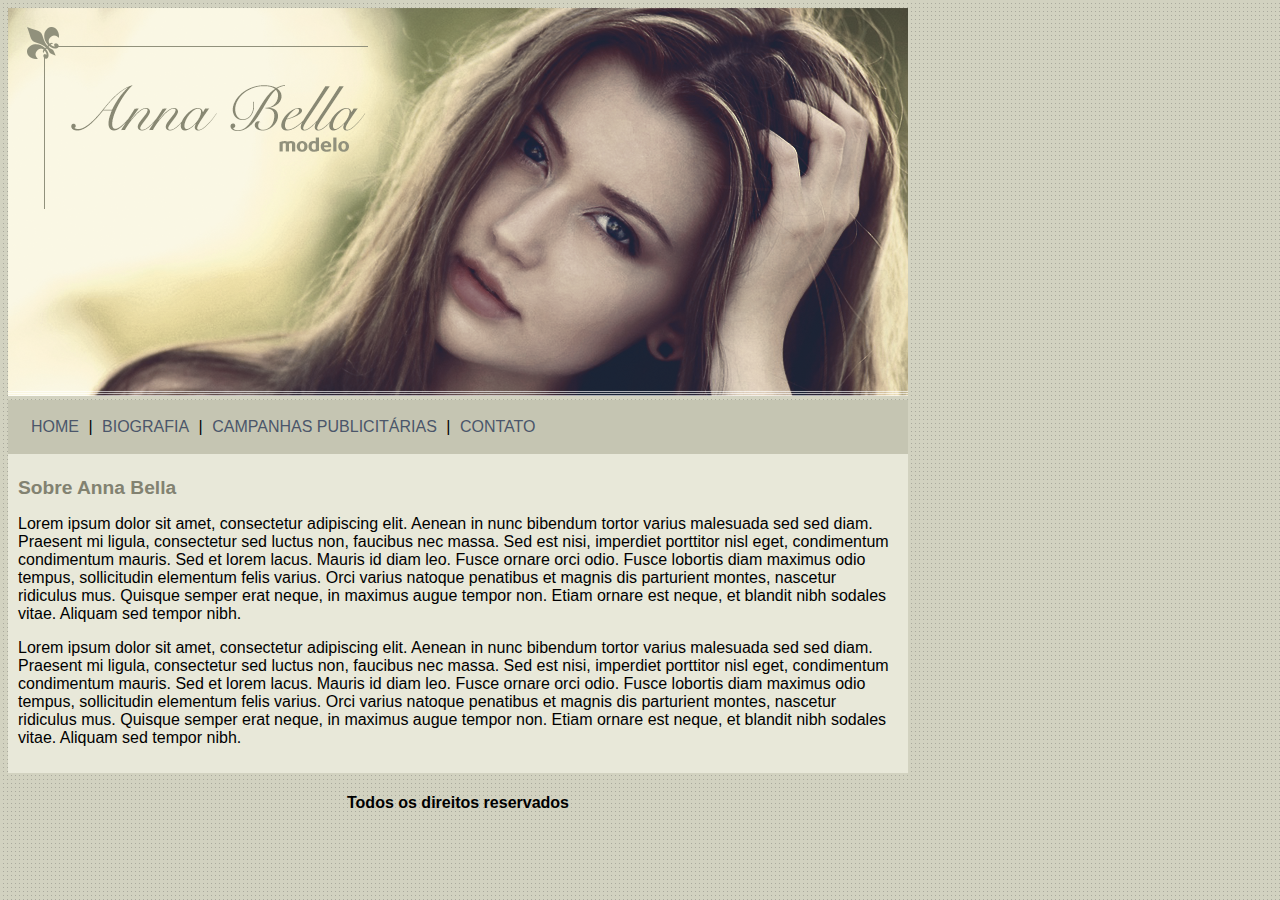
<file: index.html>
<!DOCTYPE html>
<html>
<head>
	<title>Anna Bella-Oficial</title>
	<meta charset="utf-8">

	<link rel="stylesheet" type="text/css" href="estilo.css">

</head>
<body>
	
	<div id="principal">

		<img src="imagens/capa.png">

	</div>
			<div id="paginas">

			<a href="index.html">HOME</a> |
			<a href="biografia.html">BIOGRAFIA</a> |
			<a href="campanhas-publicitárias.html">CAMPANHAS PUBLICITÁRIAS</a> |
			<a href="contato.html">CONTATO</a>

			</div>  
	</div>	
	<div id="conteudo">

		<h1>Sobre Anna Bella</h1>

		<p>
          Lorem ipsum dolor sit amet, consectetur adipiscing elit. Aenean in nunc bibendum tortor varius malesuada sed sed diam. Praesent mi ligula, consectetur sed luctus non, faucibus nec massa. Sed est nisi, imperdiet porttitor nisl eget, condimentum condimentum mauris. Sed et lorem lacus. Mauris id diam leo. Fusce ornare orci odio. Fusce lobortis diam maximus odio tempus, sollicitudin elementum felis varius. Orci varius natoque penatibus et magnis dis parturient montes, nascetur ridiculus mus. Quisque semper erat neque, in maximus augue tempor non. Etiam ornare est neque, et blandit nibh sodales vitae. Aliquam sed tempor nibh.
		</p>

		<p>
          Lorem ipsum dolor sit amet, consectetur adipiscing elit. Aenean in nunc bibendum tortor varius malesuada sed sed diam. Praesent mi ligula, consectetur sed luctus non, faucibus nec massa. Sed est nisi, imperdiet porttitor nisl eget, condimentum condimentum mauris. Sed et lorem lacus. Mauris id diam leo. Fusce ornare orci odio. Fusce lobortis diam maximus odio tempus, sollicitudin elementum felis varius. Orci varius natoque penatibus et magnis dis parturient montes, nascetur ridiculus mus. Quisque semper erat neque, in maximus augue tempor non. Etiam ornare est neque, et blandit nibh sodales vitae. Aliquam sed tempor nibh.
		</p>
	</div>

	<div id="rodape">

	<h4>Todos os direitos reservados</h4>

	</div>
</body>
</html>
</file>
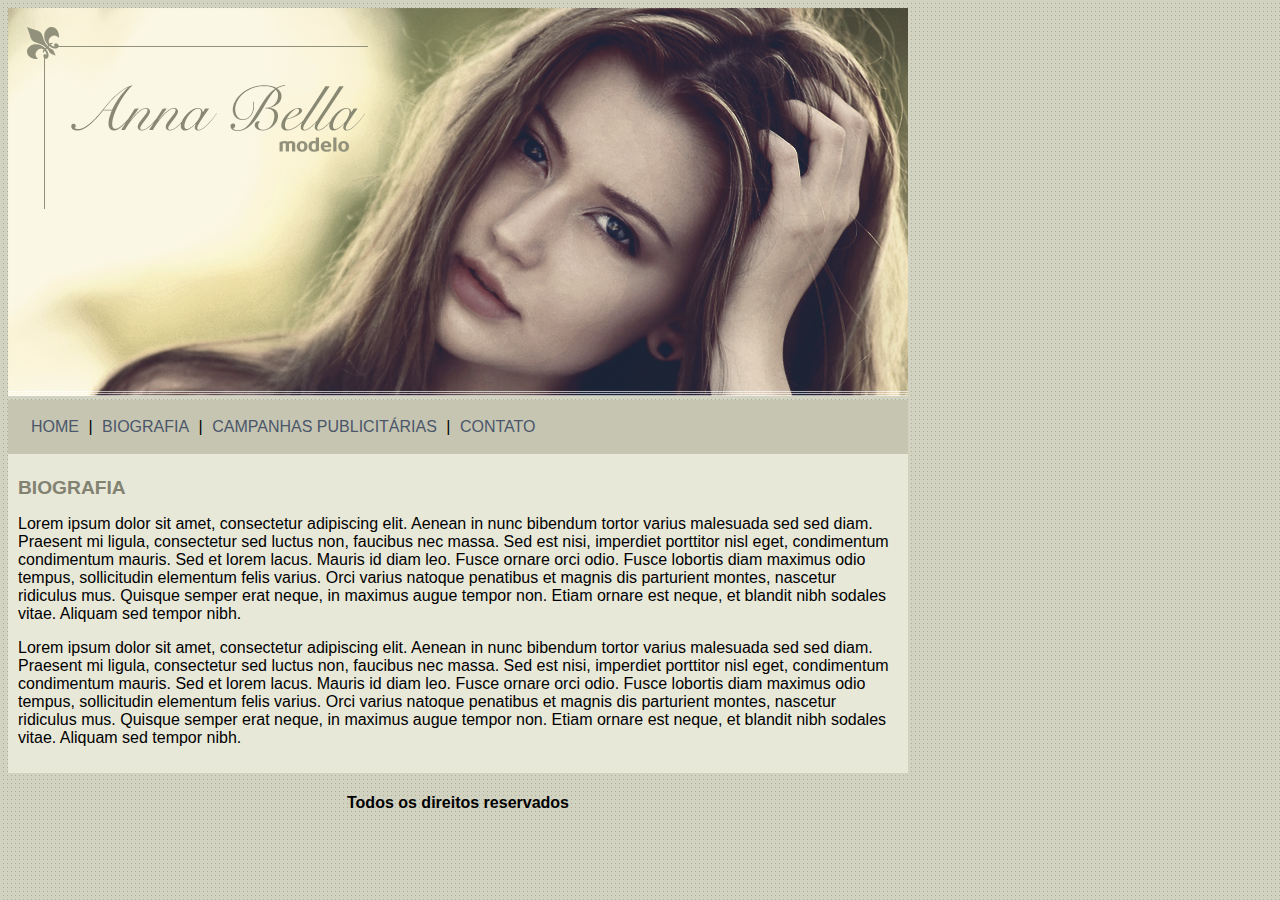
<file: biografia.html>
<!DOCTYPE html>
<html>
<head>
	<title>Anna Bella-Biografia</title>
	<meta charset="utf-8">

	<link rel="stylesheet" type="text/css" href="estilo.css">

</head>
<body>
	
	<div id="principal">

		<img src="imagens/capa.png">

	</div>
			<div id="paginas">

			<a href="index.html">HOME</a> |
			<a href="biografia.html">BIOGRAFIA</a> |
			<a href="campanhas-publicitárias.html">CAMPANHAS PUBLICITÁRIAS</a> |
			<a href="contato.html">CONTATO</a>

			</div>  
	</div>	
	<div id="conteudo">

		<h1>BIOGRAFIA</h1>

		<p>
          Lorem ipsum dolor sit amet, consectetur adipiscing elit. Aenean in nunc bibendum tortor varius malesuada sed sed diam. Praesent mi ligula, consectetur sed luctus non, faucibus nec massa. Sed est nisi, imperdiet porttitor nisl eget, condimentum condimentum mauris. Sed et lorem lacus. Mauris id diam leo. Fusce ornare orci odio. Fusce lobortis diam maximus odio tempus, sollicitudin elementum felis varius. Orci varius natoque penatibus et magnis dis parturient montes, nascetur ridiculus mus. Quisque semper erat neque, in maximus augue tempor non. Etiam ornare est neque, et blandit nibh sodales vitae. Aliquam sed tempor nibh.
		</p>
		<p>
          Lorem ipsum dolor sit amet, consectetur adipiscing elit. Aenean in nunc bibendum tortor varius malesuada sed sed diam. Praesent mi ligula, consectetur sed luctus non, faucibus nec massa. Sed est nisi, imperdiet porttitor nisl eget, condimentum condimentum mauris. Sed et lorem lacus. Mauris id diam leo. Fusce ornare orci odio. Fusce lobortis diam maximus odio tempus, sollicitudin elementum felis varius. Orci varius natoque penatibus et magnis dis parturient montes, nascetur ridiculus mus. Quisque semper erat neque, in maximus augue tempor non. Etiam ornare est neque, et blandit nibh sodales vitae. Aliquam sed tempor nibh.
		</p>
	</div>

	<div id="rodape">

	<h4>Todos os direitos reservados</h4>

	</div>
</body>
</html>
</file>
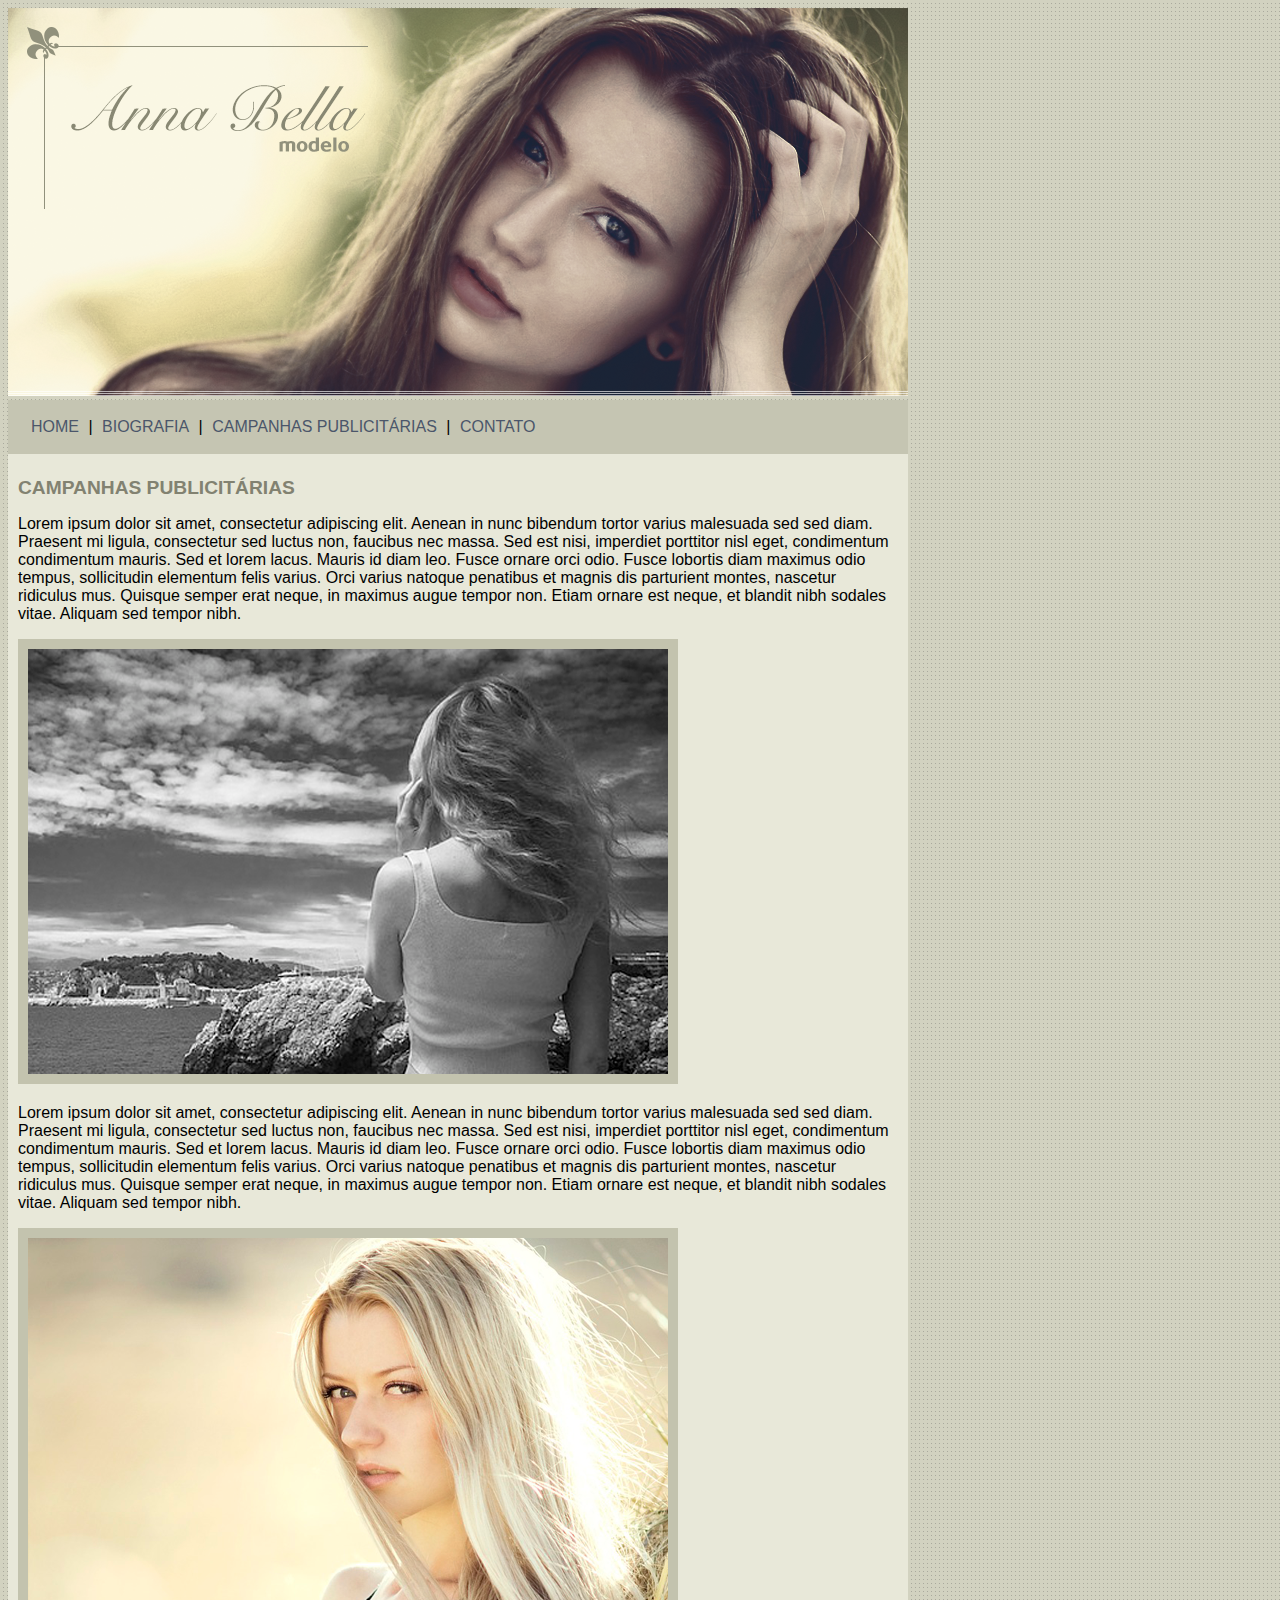
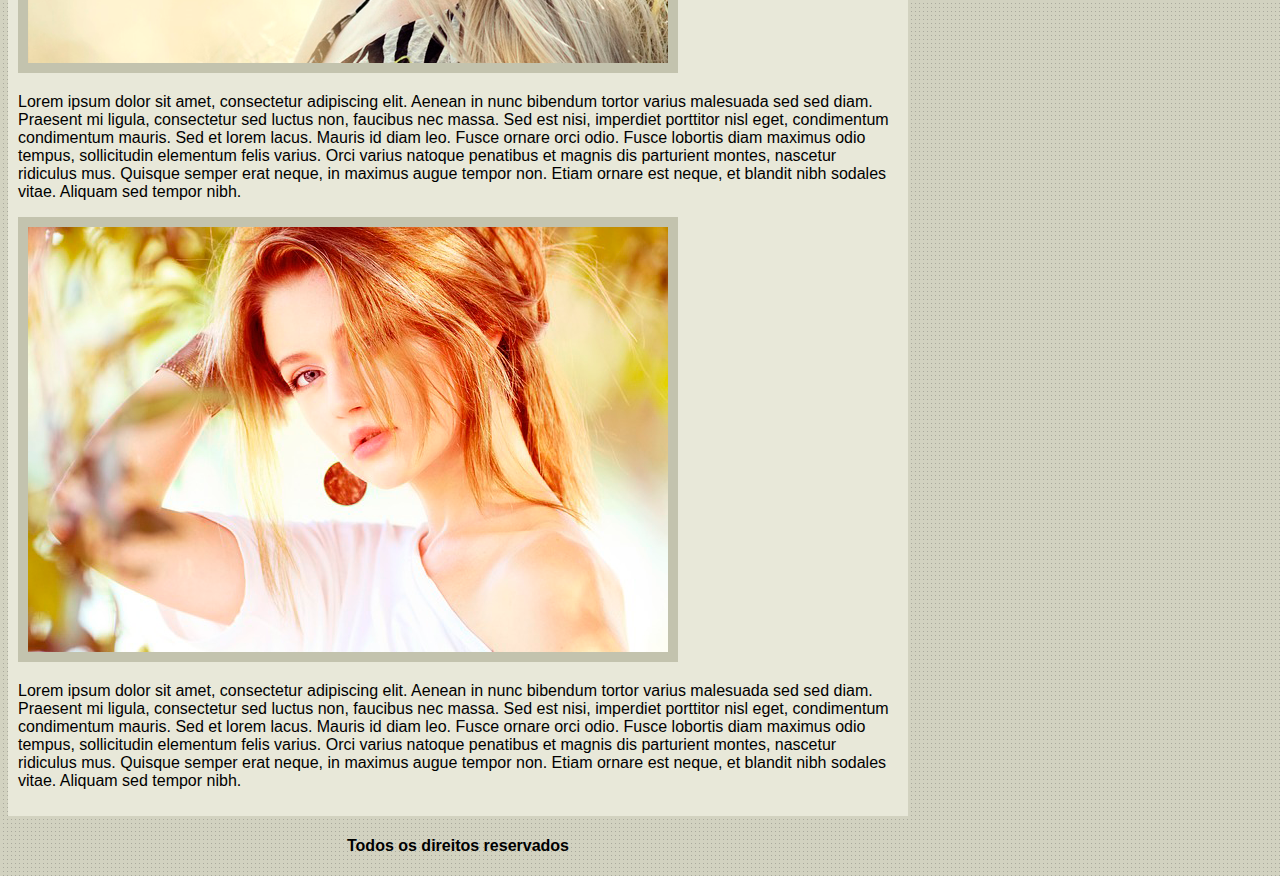
<file: campanhas-publicitárias.html>
<!DOCTYPE html>
<html>
<head>
	<title>Anna Bella-Campanhas publicitárias</title>
	<meta charset="utf-8">

	<link rel="stylesheet" type="text/css" href="estilo.css">

</head>
<body>
	
	<div id="principal">

		<img src="imagens/capa.png">

	</div>
			<div id="paginas">

			<a href="index.html">HOME</a> |
			<a href="biografia.html">BIOGRAFIA</a> |
			<a href="campanhas-publicitárias.html">CAMPANHAS PUBLICITÁRIAS</a> |
			<a href="contato.html">CONTATO</a>

			</div>  
	</div>	
	<div id="conteudo">

		<h1>CAMPANHAS PUBLICITÁRIAS</h1>

		<p>
          Lorem ipsum dolor sit amet, consectetur adipiscing elit. Aenean in nunc bibendum tortor varius malesuada sed sed diam. Praesent mi ligula, consectetur sed luctus non, faucibus nec massa. Sed est nisi, imperdiet porttitor nisl eget, condimentum condimentum mauris. Sed et lorem lacus. Mauris id diam leo. Fusce ornare orci odio. Fusce lobortis diam maximus odio tempus, sollicitudin elementum felis varius. Orci varius natoque penatibus et magnis dis parturient montes, nascetur ridiculus mus. Quisque semper erat neque, in maximus augue tempor non. Etiam ornare est neque, et blandit nibh sodales vitae. Aliquam sed tempor nibh.
		</p>

		<img src="imagens/foto1.png" class="img-campanha">

		<p>
          Lorem ipsum dolor sit amet, consectetur adipiscing elit. Aenean in nunc bibendum tortor varius malesuada sed sed diam. Praesent mi ligula, consectetur sed luctus non, faucibus nec massa. Sed est nisi, imperdiet porttitor nisl eget, condimentum condimentum mauris. Sed et lorem lacus. Mauris id diam leo. Fusce ornare orci odio. Fusce lobortis diam maximus odio tempus, sollicitudin elementum felis varius. Orci varius natoque penatibus et magnis dis parturient montes, nascetur ridiculus mus. Quisque semper erat neque, in maximus augue tempor non. Etiam ornare est neque, et blandit nibh sodales vitae. Aliquam sed tempor nibh.
		</p>
		<img src="imagens/foto2.png" class="img-campanha">
		<p>
          Lorem ipsum dolor sit amet, consectetur adipiscing elit. Aenean in nunc bibendum tortor varius malesuada sed sed diam. Praesent mi ligula, consectetur sed luctus non, faucibus nec massa. Sed est nisi, imperdiet porttitor nisl eget, condimentum condimentum mauris. Sed et lorem lacus. Mauris id diam leo. Fusce ornare orci odio. Fusce lobortis diam maximus odio tempus, sollicitudin elementum felis varius. Orci varius natoque penatibus et magnis dis parturient montes, nascetur ridiculus mus. Quisque semper erat neque, in maximus augue tempor non. Etiam ornare est neque, et blandit nibh sodales vitae. Aliquam sed tempor nibh.
		</p>
		<img src="imagens/foto3.png" class="img-campanha">
		<p>
          Lorem ipsum dolor sit amet, consectetur adipiscing elit. Aenean in nunc bibendum tortor varius malesuada sed sed diam. Praesent mi ligula, consectetur sed luctus non, faucibus nec massa. Sed est nisi, imperdiet porttitor nisl eget, condimentum condimentum mauris. Sed et lorem lacus. Mauris id diam leo. Fusce ornare orci odio. Fusce lobortis diam maximus odio tempus, sollicitudin elementum felis varius. Orci varius natoque penatibus et magnis dis parturient montes, nascetur ridiculus mus. Quisque semper erat neque, in maximus augue tempor non. Etiam ornare est neque, et blandit nibh sodales vitae. Aliquam sed tempor nibh.
		</p>
	</div>

	<div id="rodape">

	<h4>Todos os direitos reservados</h4>

	</div>
</body>
</html>
</file>
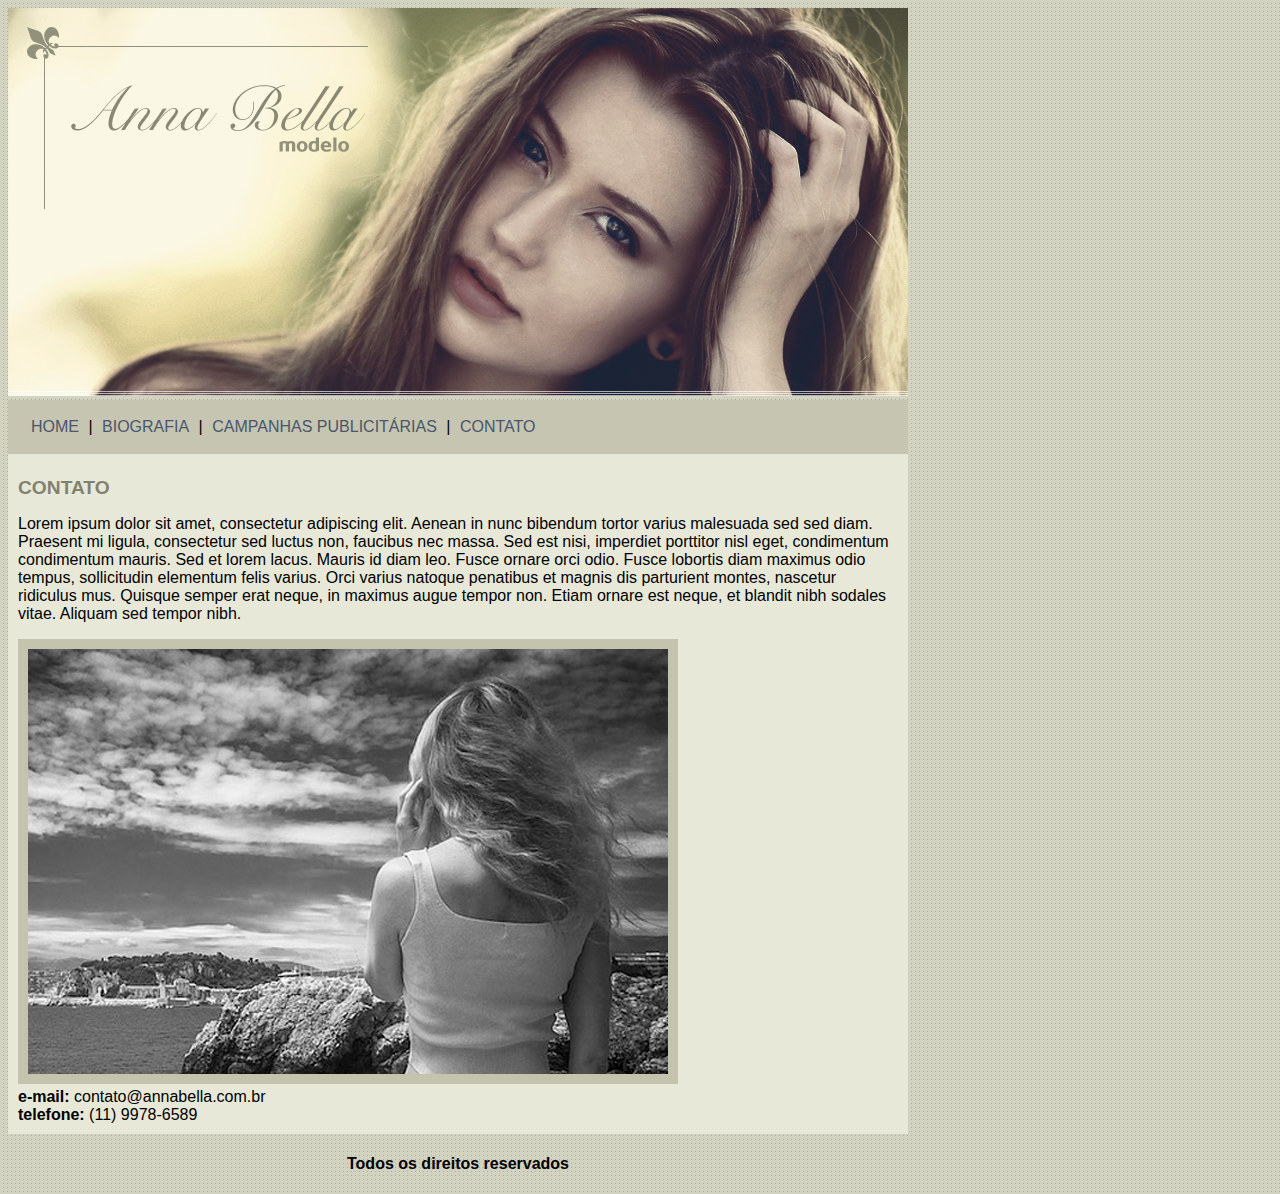
<file: contato.html>
<!DOCTYPE html>
<html>
<head>
	<title>Anna Bella-Contato</title>
	<meta charset="utf-8">

	<link rel="stylesheet" type="text/css" href="estilo.css">

</head>
<body>
	
	<div id="principal">

		<img src="imagens/capa.png">

	</div>
			<div id="paginas">

			<a href="index.html">HOME</a> |
			<a href="biografia.html">BIOGRAFIA</a> |
			<a href="campanhas-publicitárias.html">CAMPANHAS PUBLICITÁRIAS</a> |
			<a href="contato.html">CONTATO</a>

			</div>  
	</div>	
	<div id="conteudo">

		<h1>CONTATO</h1>

		<p>
          Lorem ipsum dolor sit amet, consectetur adipiscing elit. Aenean in nunc bibendum tortor varius malesuada sed sed diam. Praesent mi ligula, consectetur sed luctus non, faucibus nec massa. Sed est nisi, imperdiet porttitor nisl eget, condimentum condimentum mauris. Sed et lorem lacus. Mauris id diam leo. Fusce ornare orci odio. Fusce lobortis diam maximus odio tempus, sollicitudin elementum felis varius. Orci varius natoque penatibus et magnis dis parturient montes, nascetur ridiculus mus. Quisque semper erat neque, in maximus augue tempor non. Etiam ornare est neque, et blandit nibh sodales vitae. Aliquam sed tempor nibh.
		</p>

		<img src="imagens/foto1.png" class="img-campanha">

		<div>

			<strong>e-mail:</strong> contato@annabella.com.br

			<br>
			
			<strong>telefone:</strong> (11) 9978-6589

		</div>
	</div>

	<div id="rodape">

	<h4>Todos os direitos reservados</h4>

	</div>
</body>
</html>
</file>
<file: estilo.css>
body {
	width: 900px;
	background: #d2d2c1 url('imagens/fundo.png') ;
	font: 16px Arial, Helvetica, sans-serif;

}

#conteudo {
	background: #e8e8d9;
	padding: 10px;
}

#paginas {
	background: #c5c5b2;
	padding: 18px
}

a {
	color: #4b566a;
	text-decoration: none;
	padding: 5px;
}
#rodape{
	text-align: center;
}

h1 {
	color: #828271;
	font-size: 1.2em;
}

.img-campanha {
	border: #c3c3ae solid 10px ;

}
</file>
